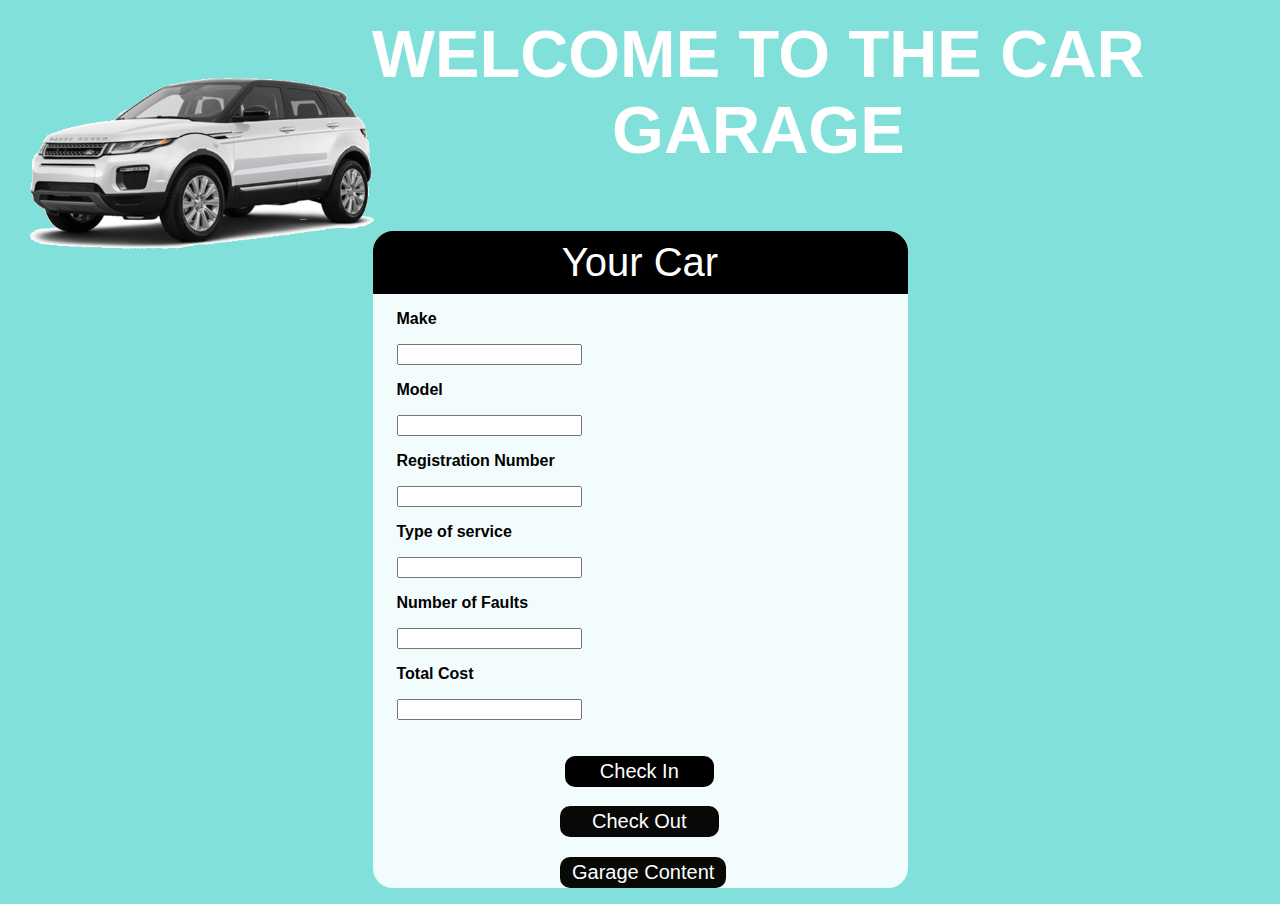
<file: garage.html>
<html>

<head>
    <title>JavaScript Exercises</title>
    <script src="garage.js" type="text/javascript"></script>
    <link rel="stylesheet" type="text/css" href="garage.css">
</head>

<body>
    <header>
        <figure>
            <h1>WELCOME TO THE CAR GARAGE </h1>
        </figure>
    </header>
    <div id="container">
        <div class="slider-search">
            <div class="slider-search-title">Your Car</div>
            <form id="search-form">
                <div class="col-xs-12">

                    <div class="col-sm-6 col-xs-12">
                        <p>Make</p>
                        <input type="text" id="carmake"></input>
                    </div>
                    <div class="col-sm-6 col-xs-12">
                        <p>Model</p>
                        <input type="text" id="carmodel"></input>
                    </div>
                    <div class="col-sm-6 col-xs-12">
                        <p>Registration Number</p>
                        <input type="text" id="carreg"></input>
                    </div>
                    <div class="col-sm-6 col-xs-12">
                        <p>Type of service</p>
                        <input type="text" id="typeofservice"></input>
                    </div>
                    <div class="col-sm-6 col-xs-12">
                        <p>Number of Faults</p>
                        <input type="text" id="faultno"></input>
                    </div>
                    <div class="col-sm-6 col-xs-12">
                        <p>Total Cost</p>
                        <input type="text" id="totalcost"></input>
                    </div>

                    </br>
                    </br>
                    <div class="col-sm-6 col-xs-12">
                        <button type="button" id="check" onclick="checkin(carinfo)">Check In</button>
                        <button type="button" id="checko" onclick="checkout(carinfo)">Check Out</button>
                        <button type="button" id="garagec" onclick="content(carinfo)">Garage Content</button>
                    </div>
                  
                </div>
        </div>
    </div>
    </div>
    </form>
    <p id = "bill"></p>
</body>
</file>
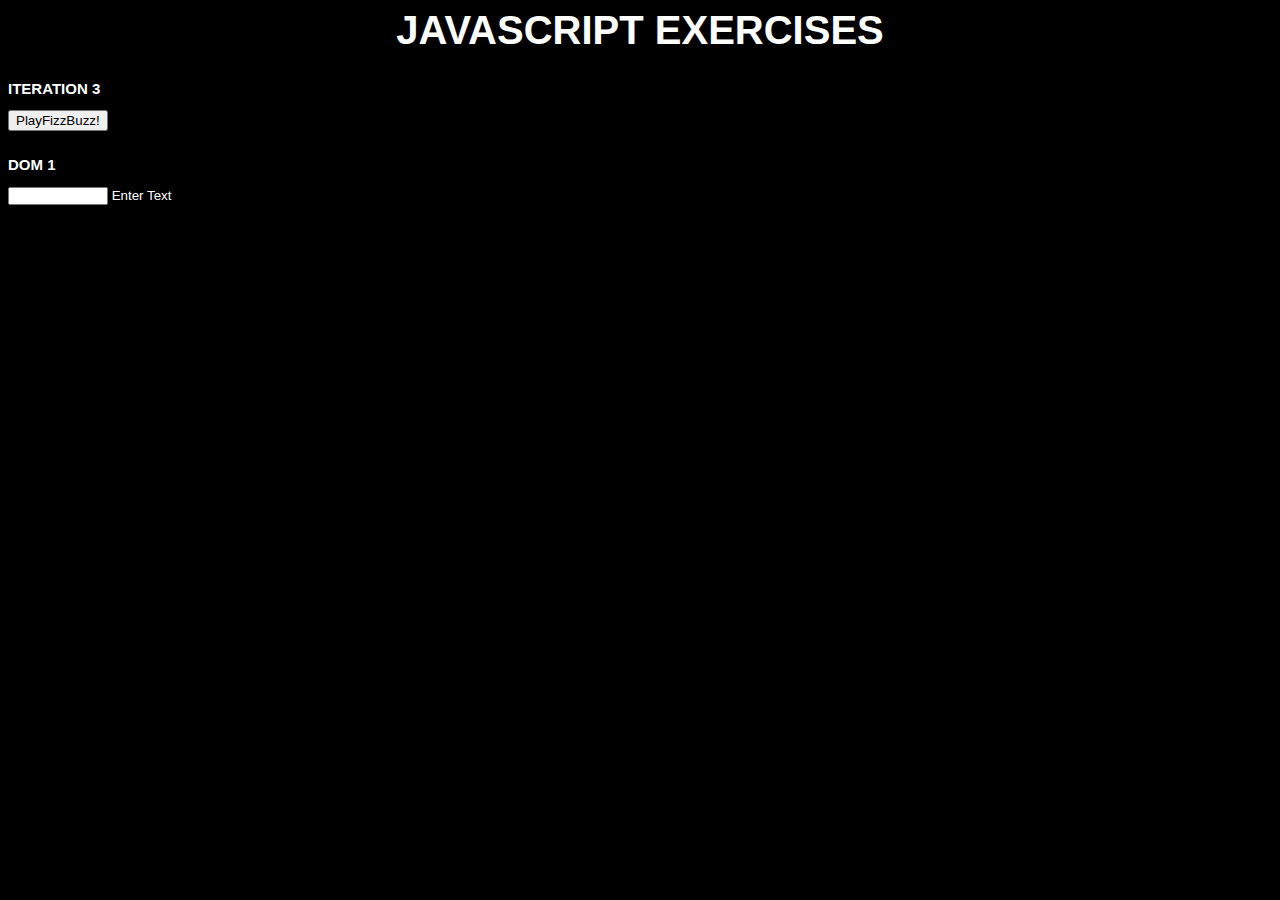
<file: javascript.html>
<html>
    <head>
        <title>JavaScript Exercises</title>
        <script src="exercises.js" type = "text/javascript"></script>
        <link rel="stylesheet" type="text/css" href="js.css">
    </head>
    <body>
        <h1 id = "title">JAVASCRIPT EXERCISES</h1>
        <h1> ITERATION 3</h1>

        <p id ="divthree"></p>
        <p id ="divfive"></p>
        <p id ="divthreefive"></p>
        <button type="button" id="myButton2" onclick="iteration3()">PlayFizzBuzz!</button>
        <br/>
        <br/>
        <h1> DOM 1</h1>
        <p id = "dom"></p>
        <input type="text" id ="dom1">
          Enter Text</input>
    </body>
</file>
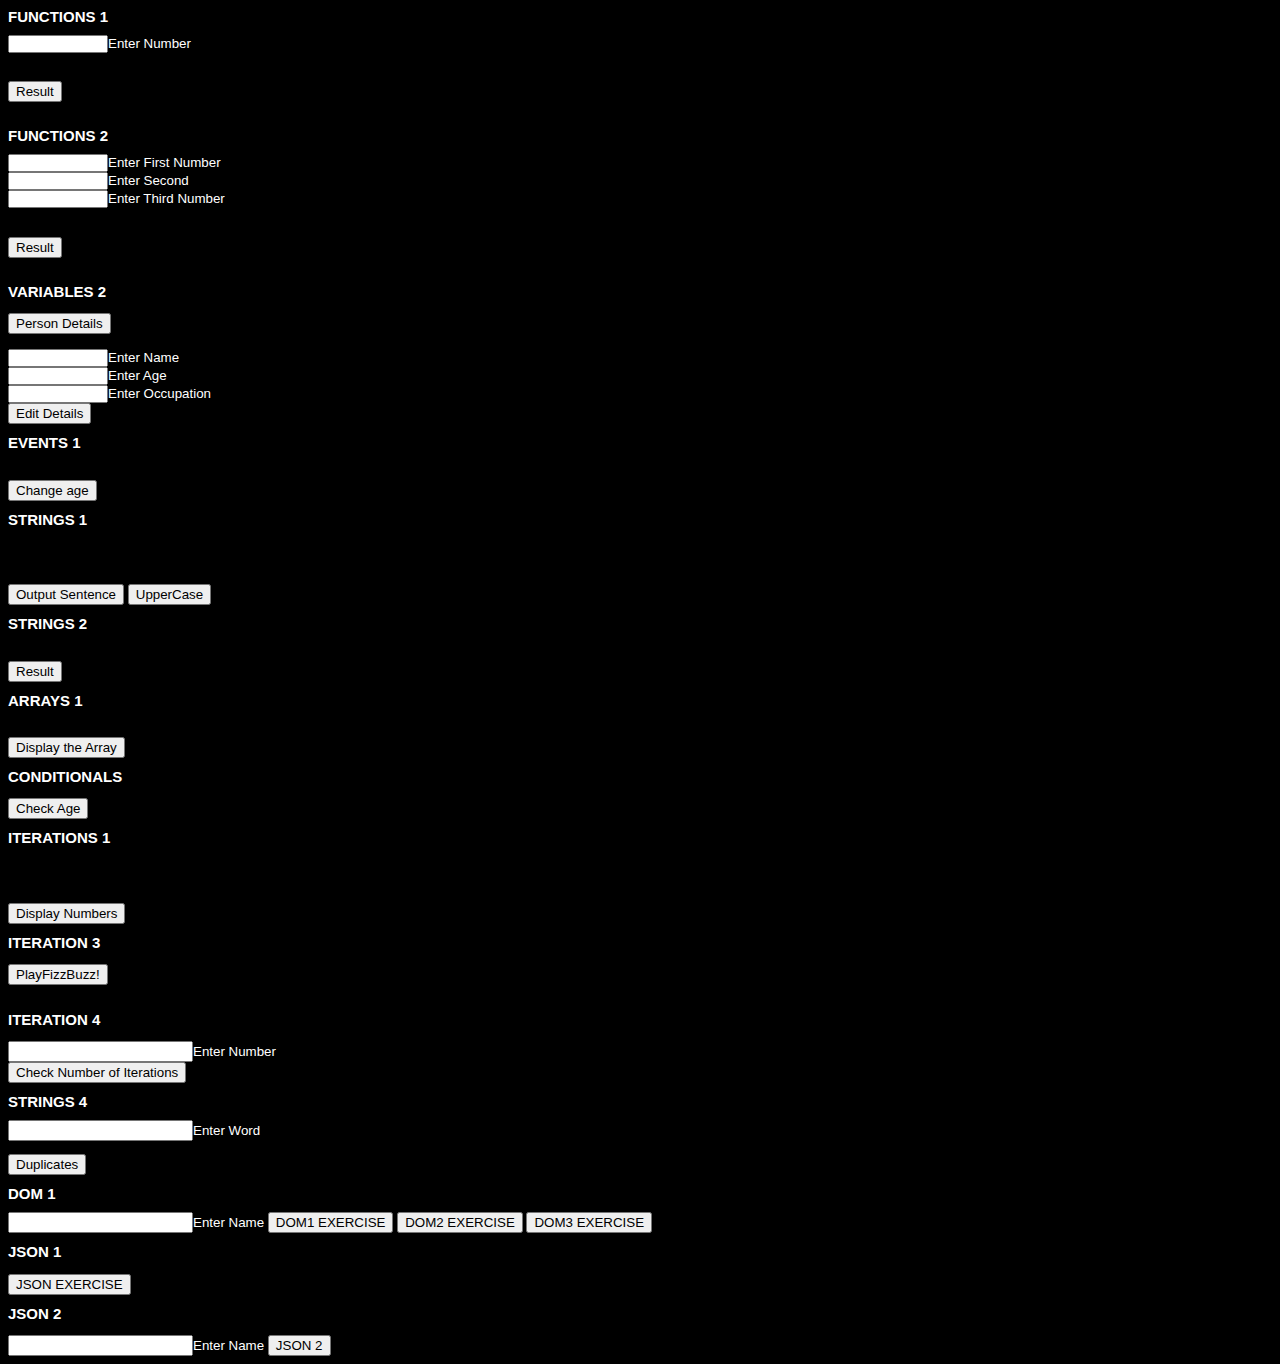
<file: JS.html>
<html>

<head>
    <title>JavaScript Exercises</title>
    <script src="exercises.js" type="text/javascript"></script>
    <link rel="stylesheet" type="text/css" href="js.css">
</head>

<body>
    <h1> FUNCTIONS 1 </h1>
    <input type="text" id="textbox1">Enter Number</input>
    <br/>
    <br/>
    <p id="square"></p>
    <button type="button"  onclick="square2()">Result</button>
    <br/>
    <br/>
    <h1>FUNCTIONS 2 </h1>
    <input type="text" id="FirstNum">Enter First Number</input> 
    </br>
    <input type="text" id="SecondNum">Enter Second</input>
    </br>
    <input type="text" id="ThirdNum">Enter Third Number</input>
    </br>
    </br>
    <p id="result"></p>
    <button type="button" onclick="output()">Result</button>
    <br/>
    <br/>
    <h1>VARIABLES 2</h1>
    <p id="name"></p>
    <p id="age"></p>
    <p id="occupation"></p>

    <button type="button" onclick="printperson(person)">Person Details</button>
    </br>
    </br>
    <input type="text" id="newname">Enter Name</input>
    </br>
    <input type="text" id="newage">Enter Age</input>
    </br>
    <input type="text" id="newoccupation">Enter Occupation</input>
    </br>
    <button type="button" onclick="newperson(person);printperson(person)">Edit Details</button>

    <h1> EVENTS 1 </h1>

    <p id="changeage"></p>
    </br>
    <button type="button" onclick="changeage(person)">Change age</button>

    <h1> STRINGS 1 </h1>
    <p id="sentence"></p>
    </br>
    <p id="sentence1"></p>
    </br>

    <button type="button"  onclick="outputstring()">Output Sentence</button>
    <button type="button"  onclick="stringtoupper()">UpperCase</button>

    <h1> STRINGS 2</h1>
    <p id="numandstring"></p>
    </br>

    <button type="button"  onclick="strings2()">Result</button>

    <h1> ARRAYS 1 </h1>
    <p id="array1"></p>
    </br>
    <button type="button" onclick="array1()">Display the Array</button>

    <h1>CONDITIONALS </h1>
    <p id="conditionals1"></p>
    <button type="button"  onclick="conditionals(person)">Check Age</button>

    <h1>ITERATIONS 1</h1>
    <p id="iteration"></p>
    </br>
    <p id="iteration2"></p>
    </br>
    <button type="button"onclick="iteration1()">Display Numbers</button>


    <h1> ITERATION 3</h1>

    <p id="divthree"></p>
    <p id="divfive"></p>
    <p id="divthreefive"></p>
    <button type="button" onclick="iteration3()">PlayFizzBuzz!</button>
    <br/>
    <br/>
    <h1> ITERATION 4</h1>
    <p id="number"></p>
    <p id="number2"></p>
    <input type="text" id="number4">Enter Number</input>
    <br/>
    <button type="button" onclick="iteration4()">Check Number of Iterations</button>


    <h1> STRINGS 4</h1>
    <input type="text" id="str">Enter Word</input> 
    <p id="triples"></p>
    <button type="button" onclick="triples()">Duplicates</button>

    <h1>DOM 1</h1>
    <div id="dom">
    </div>
    <input type="text" id="newtext">Enter Name</input>
    <button type="button" onclick="dom1()">DOM1 EXERCISE</button>
    <button type="button" onclick="dom2()">DOM2 EXERCISE</button>
    <button type="button" onclick="dom3()">DOM3 EXERCISE</button>
    
    <h1>JSON 1</h1>
    <p id = "p1"></p>
    <button type="button" onclick="json1()">JSON EXERCISE</button>

    <h1>JSON 2</h1>
    <p id = "p3"></p>
    <input type="text" id="search">Enter Name</input>
    <button type="button" onclick="json2()">JSON 2</button>

    
</body>

</html>
</file>
<file: garage.css>
body {
    background: rgb(130, 224, 218);
    background-image: url(rr.png);
    background-repeat: no-repeat;
    background-position: top-left;
    background-size: 300pt;
}

h1 {
    font-family: Arial;
    font-size: 50pt;
    text-align: center;
    display: block;
    color: white;
    margin-left: 20%;
    
}

#container{
    margin-top: 5%;
    padding-right: 15px;
    padding-left: 15px;
    margin-right: auto;
    margin-left: auto
}

label {
    display: inline-block;
    max-width: 100%;
    font-weight: 700;
 
}

.slider-search-title{
     text-align: center;
    font-size: 30pt;
    line-height: 45px;
    border-top-left-radius: 20px;
    border-top-right-radius: 20px;
    padding: 8px 30px;
    font-family: Arial;
    border: 1pt solid black;
    background-color: black;
    color: white;
}

.slider-search label{
    font-size: 18px;
    margin: 2% 0;
    width: 100%;
}

.slider-search{
    margin: 42px auto 0;
    max-width: 535px;
    height: max-content;
    border-radius: 20px;
    background-color: rgba(255,255,255,.9);
}

.slider-search button{
    font-size: 20px;
    background-color: #000000;
    color: #fff;
    padding: 4px 35px;
    border-radius: 10px;
    margin-left: 35%;
    border: none;
    display: block;
    -webkit-appearance: none;
}



 .col-md-6,.col-xs-12,{
    position: relative;
    min-height: 1px;
    padding-right: 15px;
    padding-left: 12px;
    font-family: Arial;
    font-weight: bold;

 }

 .col-xs-12{
    position: relative;
    min-height: 1px;
    padding-right: 15px;
    padding-left: 12px;
    font-family: Arial;
    font-weight: bold;
 }
 form{
     display: block;
     font-family: Arial;
     font-weight: bold;
 
 }

 #checko{
     margin-top: 4%;
     font-size: 20px;
     background-color: #080807;
     color: #fff;
     padding: 4px 32px;
     border-radius: 10px;
     margin-left: 34%;
     border: none;
     display: block;
     -webkit-appearance: none;
 }

 #garagec {
    margin-top: 4%;
    font-size: 20px;
    background-color: #080807;
    color: #fff;
    padding: 4px 12px;
    border-radius: 10px;
    margin-left: 34%;
    border: none;
    display: block;
    -webkit-appearance: none;
 }

 #parag{
     font-family: Arial;
     margin-left: 5%; 
   
 }
</file>
<file: js.css>
body{
    background-color: black;
    color: white;
    font-family: Arial;
    font-size: 10pt;

}

#title {
    font-family: Arial;
    font-size: 30pt;
    text-align: center;
}
#divthree { 
    font-family: Arial;
    font-size: 10pt;
    text-align: left;
}

h1 {
    font-family: Arial;
    font-size: 15;
    text-align: left;
}

.button{
    font-size: 15pt;
}

p {
    color: lightblue;
    font-family: Arial Narrow;
    font-weight: bold;
    font-size: 10pt;

}

#textbox1 {
    width: 100px;
    font-size: 8pt;
    

}

#FirstNum{
    width: 100px;
    font-size: 8pt;
}

#SecondNum {
    width: 100px;
    font-size: 8pt;
}

#ThirdNum {
    width: 100px;
    font-size: 8pt;
}

#newname {
    width: 100px;
    font-size: 8pt;
}

#newage {
    width: 100px;
    font-size: 8pt;
}

#newoccupation{
    width: 100px;
    font-size: 8pt;
}

#dom1{
    width: 100px;
    font-size: 8pt;
}
</file>
